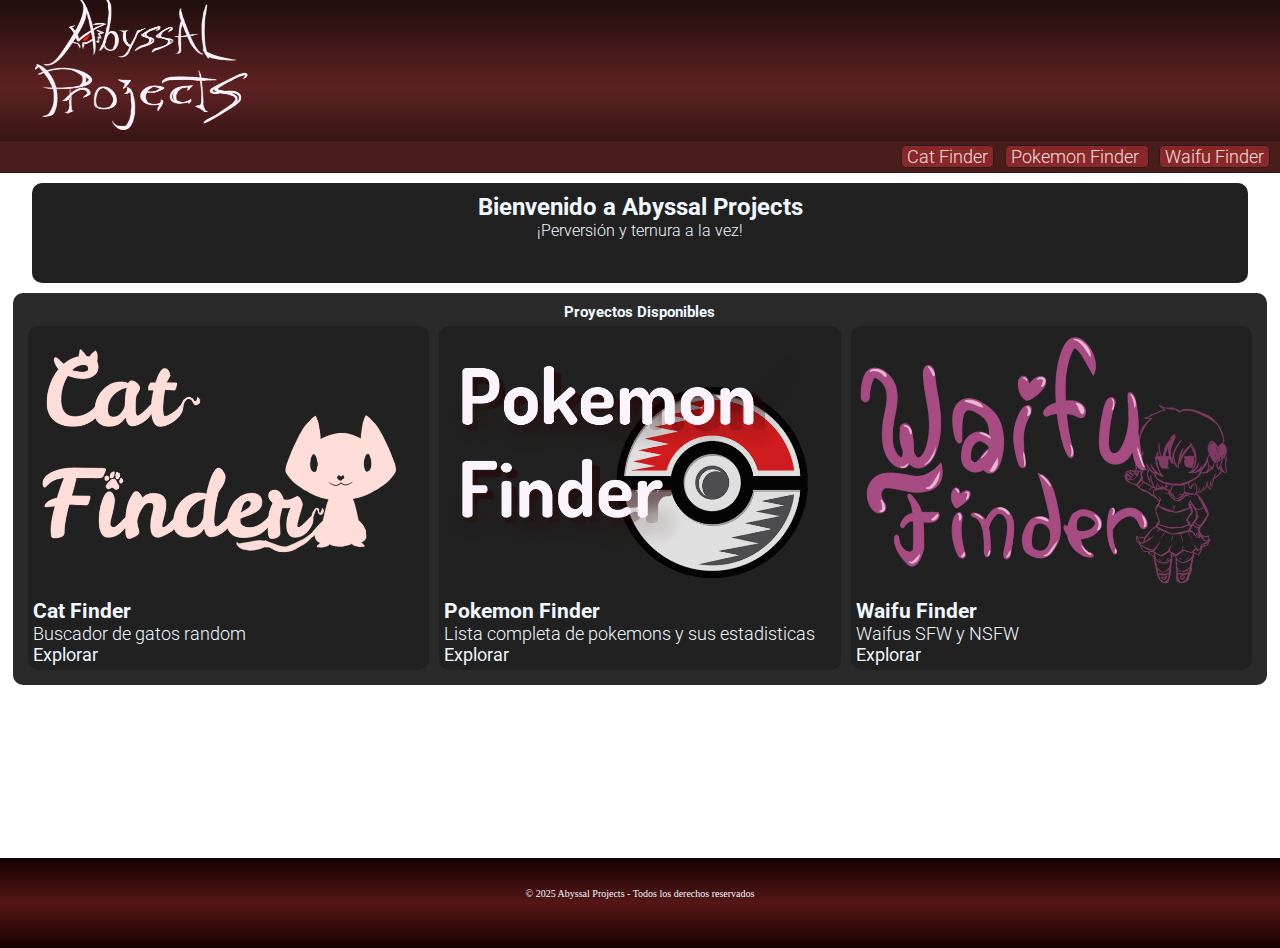
<file: index.html>
<!DOCTYPE html>
<html lang="es">
  <head>
    <meta charset="UTF-8" />
    <meta name="viewport" content="width=device-width, initial-scale=1.0" />
    <title>Abyssal Projects</title>
    <link rel="stylesheet" href="style/indexStyle.css" />
  </head>
  <body>
    <header>
      <div class="titles"></div>
      <nav>
        <ul class="navbar">
          <li><a href="./catFinder.html">Cat Finder</a></li>
          <li>
            <a href="./pokemonFinder.html">Pokemon Finder</a>
          </li>
          <li><a href="./waifuFinder.html">Waifu Finder</a></li>
        </ul>
      </nav>
    </header>

    <main>
      <!-- Sección de bienvenida -->
      <section class="intro-section">
        <h2>Bienvenido a Abyssal Projects</h2>
        <p>¡Perversión y ternura a la vez!</p>
      </section>

      <!-- Sección de proyectos -->
      <section class="projects-section">
        <h2>Proyectos Disponibles</h2>
        <div class="projects-container">
          <!-- Proyecto 1 - Cat Finder -->
          <article class="project-card">
            <a href="./catFinder.html">
              <img
                src="catFinder/style/background/catFinder.png"
                alt="Cat Finder"
              />
              <h3>Cat Finder</h3>
              <p>Buscador de gatos random</p>
              <p class="explore-text"><b>Explorar</b></p>
            </a>
          </article>

          <!-- Proyecto 2 - Pokemon Finder -->
          <article class="project-card">
            <a href="./pokemonFinder.html"
              ><img
                src="pokemonFinder/style/background/pokemonFinder.png"
                alt="Pokemon Finder"
              />
              <h3>Pokemon Finder</h3>
              <p>Lista completa de pokemons y sus estadisticas</p>
              <p class="explore-text"><b>Explorar</b></p>
            </a>
          </article>

          <!-- Proyecto 3 - Waifu Finder -->
          <article class="project-card">
            <a href="./waifuFinder.html">
              <img
                src="waifuFinder/style/background/waifuFinder.png"
                alt="Waifu Finder"
              />
              <h3>Waifu Finder</h3>
              <p>Waifus SFW y NSFW</p>
              <p class="explore-text"><b>Explorar</b></p>
            </a>
          </article>
        </div>
      </section>
    </main>
    <script src="./scripts/createBasicHtml.js"></script>
  </body>
</html>
</file>
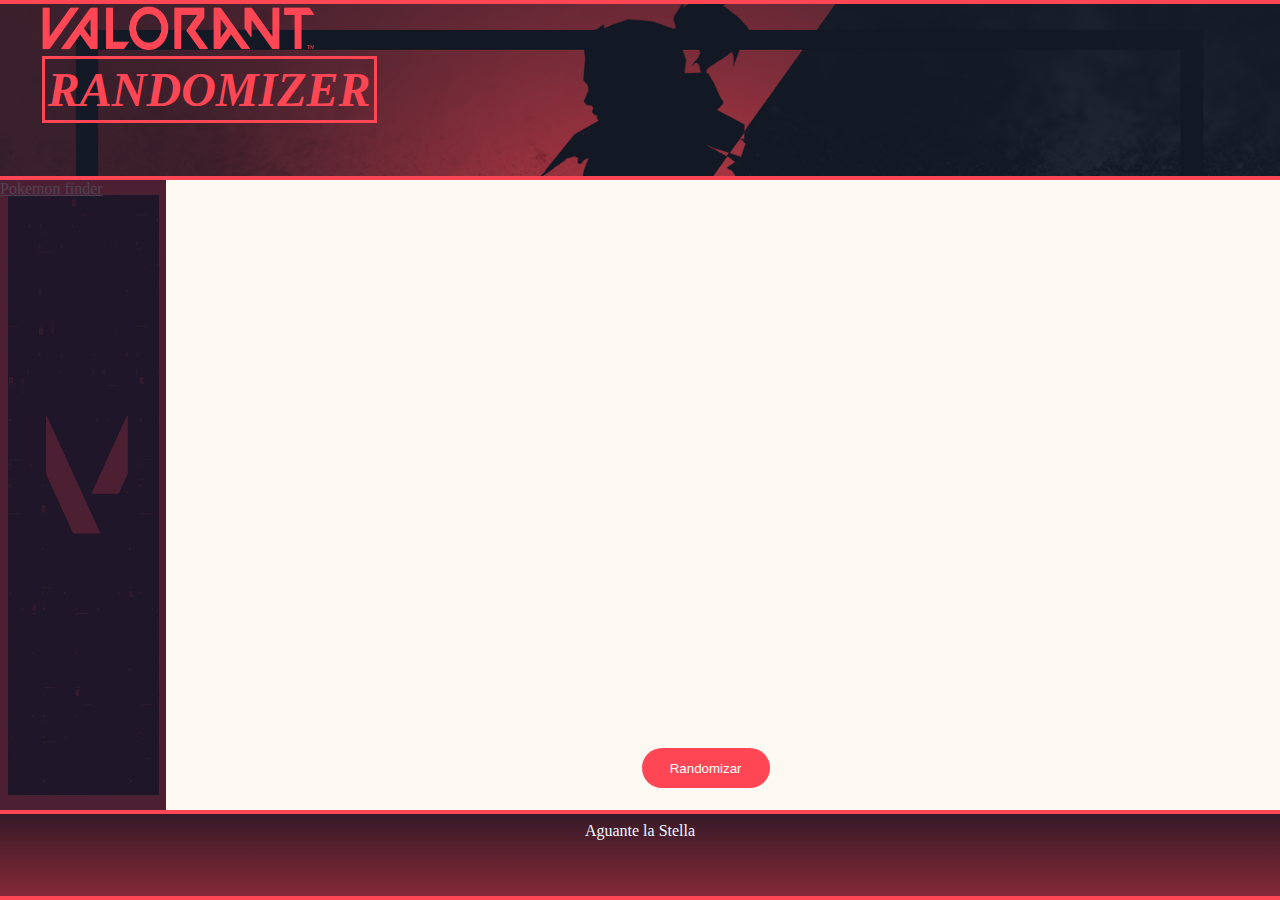
<file: valorantRandomizer/index.html>
<!DOCTYPE html>
<html lang="es">
  <head>
    <meta charset="UTF-8" />
    <meta name="viewport" content="width=device-width, initial-scale=1.0" />
    <title>Valorant Randomizer</title>
    <link rel="stylesheet" href="style/style.css" />
  </head>

  <body>
    <header>
      <div class="logo">
        <img src="style/images/logo.png" />
        <h1>RANDOMIZER</h1>
      </div>
    </header>

    <main>
      <aside>
        <nav>
          <a href="./pokemonFinder/pokemonFinder.html"><p>Pokemon finder</p></a>
        </nav>
      </aside>
      <section id="mainSection" class="main-section">
        <button id="randomizerButton" class="randomizer-button">
          Randomizar
        </button>
      </section>
    </main>

    <footer>
      <p>Aguante la Stella</p>
    </footer>
    <script type="module" src="script/main.js"></script>
  </body>
</html>
</file>
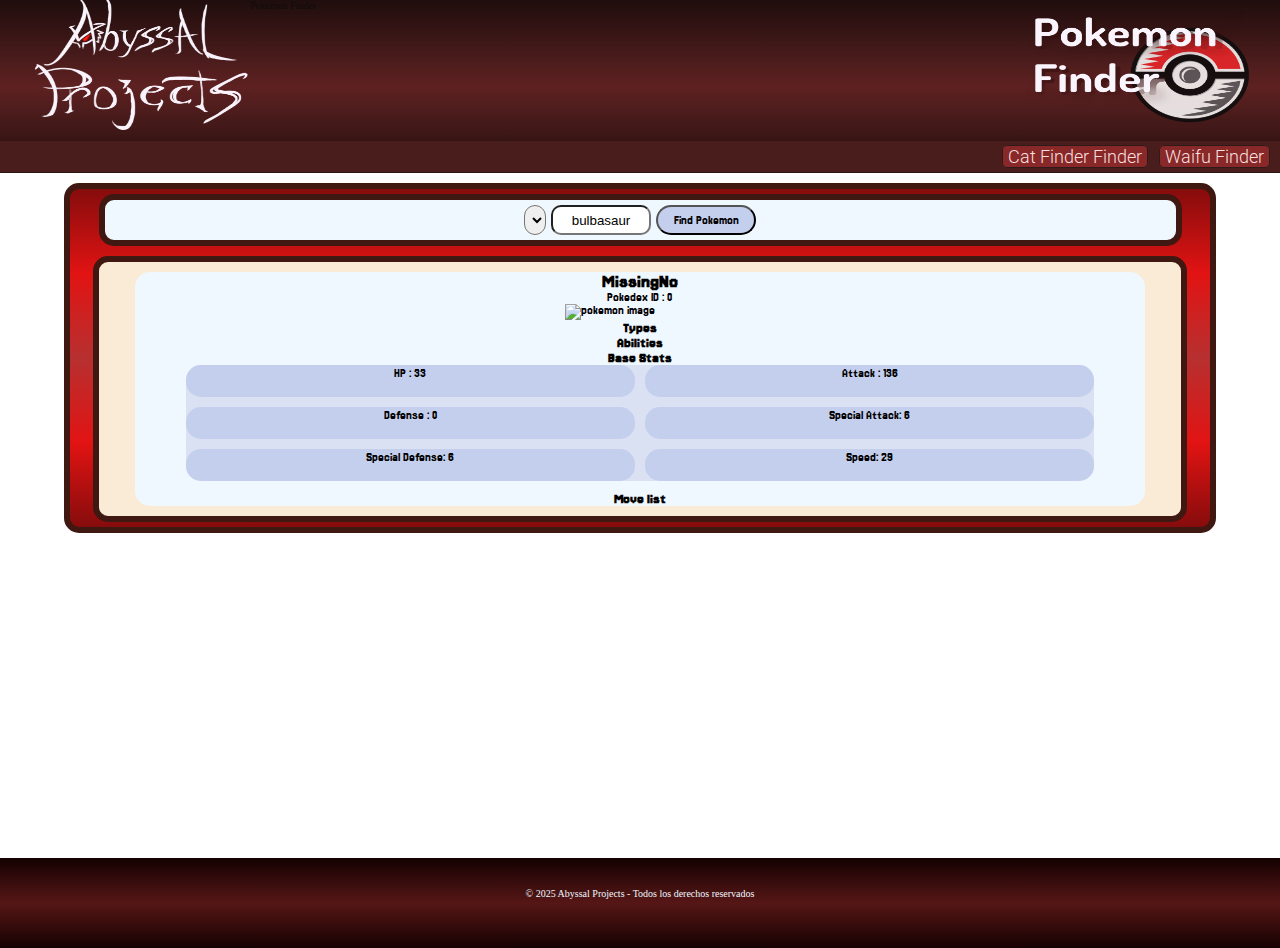
<file: pokemonFinder.html>
<!DOCTYPE html>
<html lang="en">
  <head>
    <meta charset="UTF-8" />
    <meta name="viewport" content="width=device-width, initial-scale=1.0" />
    <title>Pokemon Finder</title>
    <link
      href="https://fonts.googleapis.com/css2?family=Audiowide&family=Dancing+Script:wght@400..700&family=Jersey+15&family=Roboto:ital,wght@0,100;0,300;0,400;0,500;0,700;0,900;1,100;1,300;1,400;1,500;1,700;1,900&display=swap"
      rel="stylesheet"
    />
    <link rel="stylesheet" href="./pokemonFinder/style/mobile.css" />
  </head>
  <body>
    <header>
      <div class="titles">
        <img class="sub-title" src= "pokemonFinder/style/background/pokemonFinder.png">Pokemon Finder</img>
      </div>
      <nav>
        <ul>
          <a href="./catFinder.html"><li>Cat Finder Finder</li></a>
          <a href="./waifuFinder.html"><li>Waifu Finder</li></a>
        </ul>
      </nav>
    </header>
    <main>
      <section class="main-container">
        <section class="selector-bar">
          <select class="pokemon-list" id="pokemonList"></select>
          <label>
            <input class="input-pokemon" id="inputPokemon" value="bulbasaur" />
          </label>
          <button class="find-pokemon-btn" id="findPokemonBtn">
            Find Pokemon
          </button>
        </section>

        <section class="pokemon-container" id="pokemonContainer">
          <section class="pokemon-data" id="pokemonData">
            <div class="info-container">
              <h2 id="pokemonName">MissingNo</h2>
              <p id="pokedexNumber">Pokedex ID : 0</p>
            </div>

            <figure class="info-container">
              <img id="pokemonSprite" alt="pokemon image" />
            </figure>

            <div class="info-container">
              <h3>Types</h3>
              <p id="pokemonType"></p>
            </div>

            <div class="info-container">
              <h3>Abilities</h3>
              <p id="ability"></p>
            </div>

            <div class="info-container">
              <h3>Base Stats</h3>
              <ul>
                <li id="hpStat">HP : 33</li>
                <li id="atkStat">Attack : 136</li>
                <li id="defStat">Defense : 0</li>
                <li id="spAtkStat">Special Attack: 6</li>
                <li id="spDefStat">Special Defense: 6</li>
                <li id="speedStat">Speed: 29</li>
              </ul>
            </div>

            <div class="info-container" id="moves">
              <h3>Move list</h3>
            </div>
          </section>
        </section>
      </section>
    </main>
    <script src="./scripts/createBasicHtml.js"></script>
    <script src="./pokemonFinder/scripts/main.js"></script>
  </body>
</html>
</file>
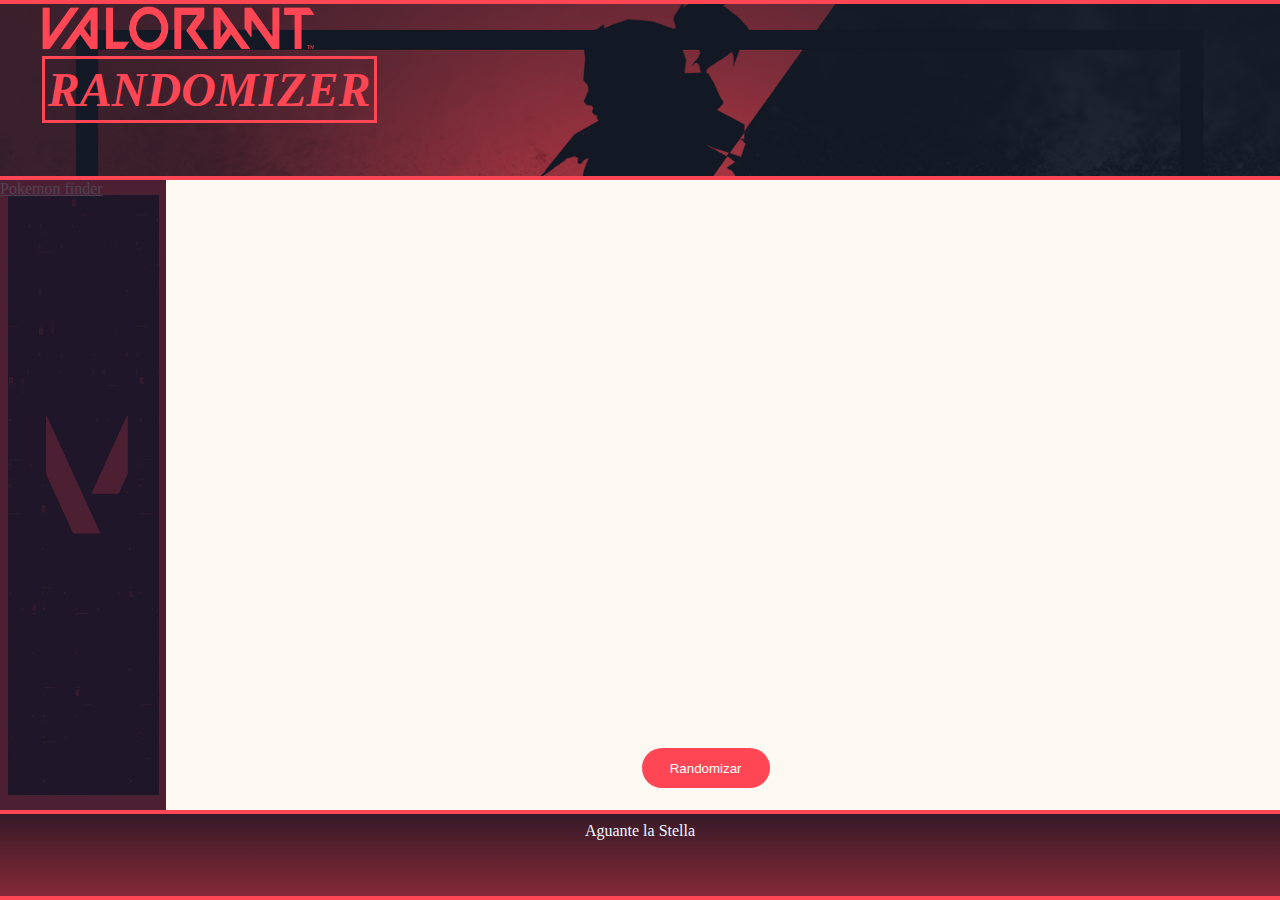
<file: valorantRandomizer.html>
<!DOCTYPE html>
<html lang="es">
  <head>
    <meta charset="UTF-8" />
    <meta name="viewport" content="width=device-width, initial-scale=1.0" />
    <title>Valorant Randomizer</title>
    <link rel="stylesheet" href="valorantRandomizer/style/style.css" />
  </head>

  <body>
    <header>
      <div class="logo">
        <img src="style/images/logo.png" />
        <h1>RANDOMIZER</h1>
      </div>
    </header>

    <main>
      <aside>
        <nav>
          <a href="./pokemonFinder/pokemonFinder.html"><p>Pokemon finder</p></a>
        </nav>
      </aside>
      <section id="mainSection" class="main-section">
        <button id="randomizerButton" class="randomizer-button">
          Randomizar
        </button>
      </section>
    </main>

    <footer>
      <p>Aguante la Stella</p>
    </footer>
    <script type="module" src="valorantRandomizer/script/main.js"></script>
  </body>
</html>
</file>
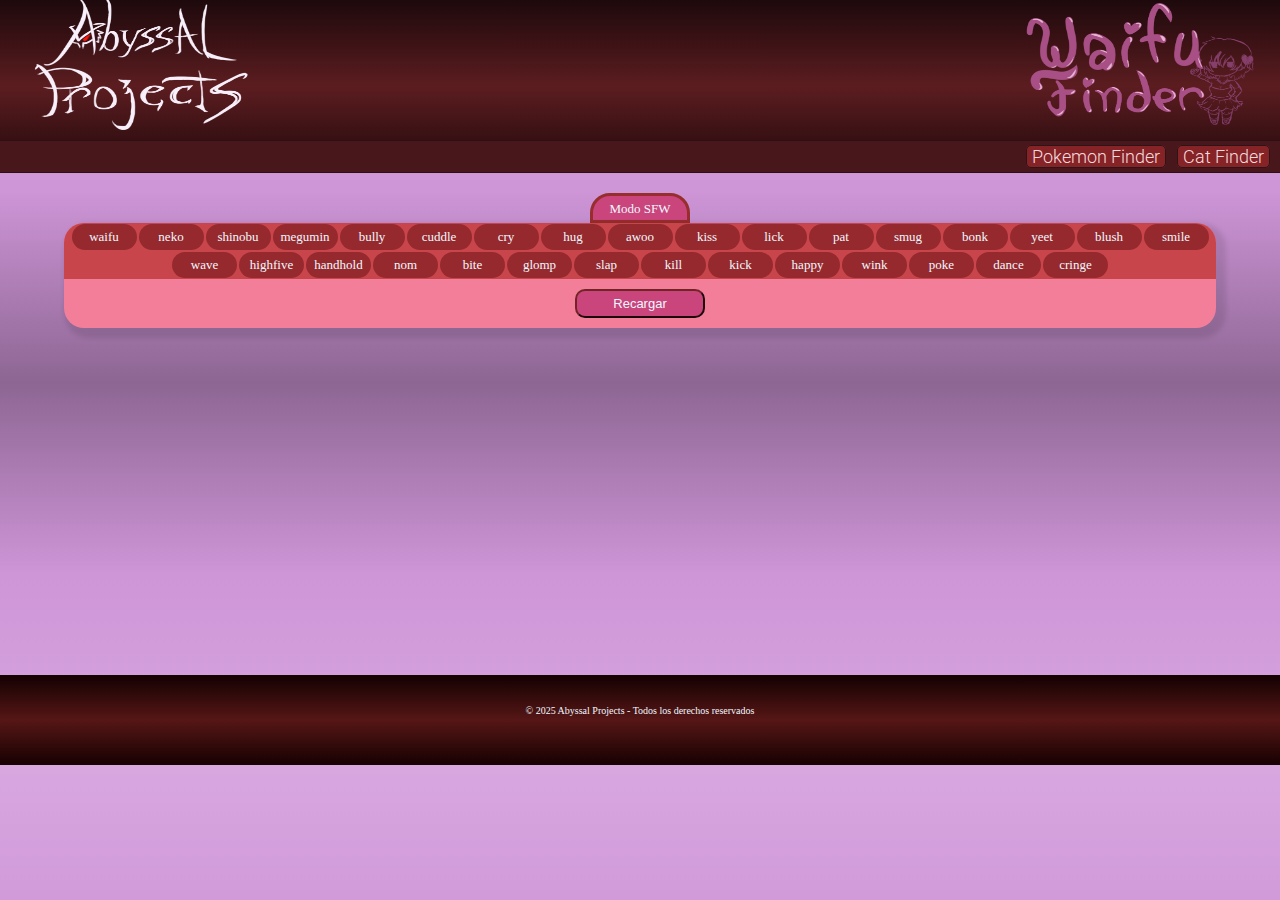
<file: waifuFinder.html>
<!DOCTYPE html>
<html lang="es">
  <head>
    <meta charset="UTF-8" />
    <meta name="viewport" content="width=device-width, initial-scale=1.0" />
    <title>Waifu Finder</title>
    <link rel="stylesheet" href="./waifuFinder/style/mobile.css" />
  </head>
  <body>
    <main>
      <header>
        <div class="titles">
          <img class="sub-title" src="./waifuFinder/style/background/waifuFinder.png"></img>
        </div>
        <nav>
          <ul>
            <a href="./pokemonFinder.html"><li>Pokemon Finder</li></a>
            <a href="./catFinder.html"><li>Cat Finder</li></a>
          </ul>
        </nav>
      </header>
      <section class="container">
        <label class="waifu-mode" id="waifuMode">Modo SFW</label>
        <div class="sub-container" id="subContainer">
          <div class="waifu-categories" id="waifuCategories"></div>
          <div class="img-container" id="imgContainer"></div>
          <button class="reload-btn" id="reloadBtn">Recargar</button>
        </div>
      </section>
    </main>
    <script src="./scripts/createBasicHtml.js"></script>
    <script src="./waifuFinder/scripts/main.js"></script>
  </body>
</html>
</file>
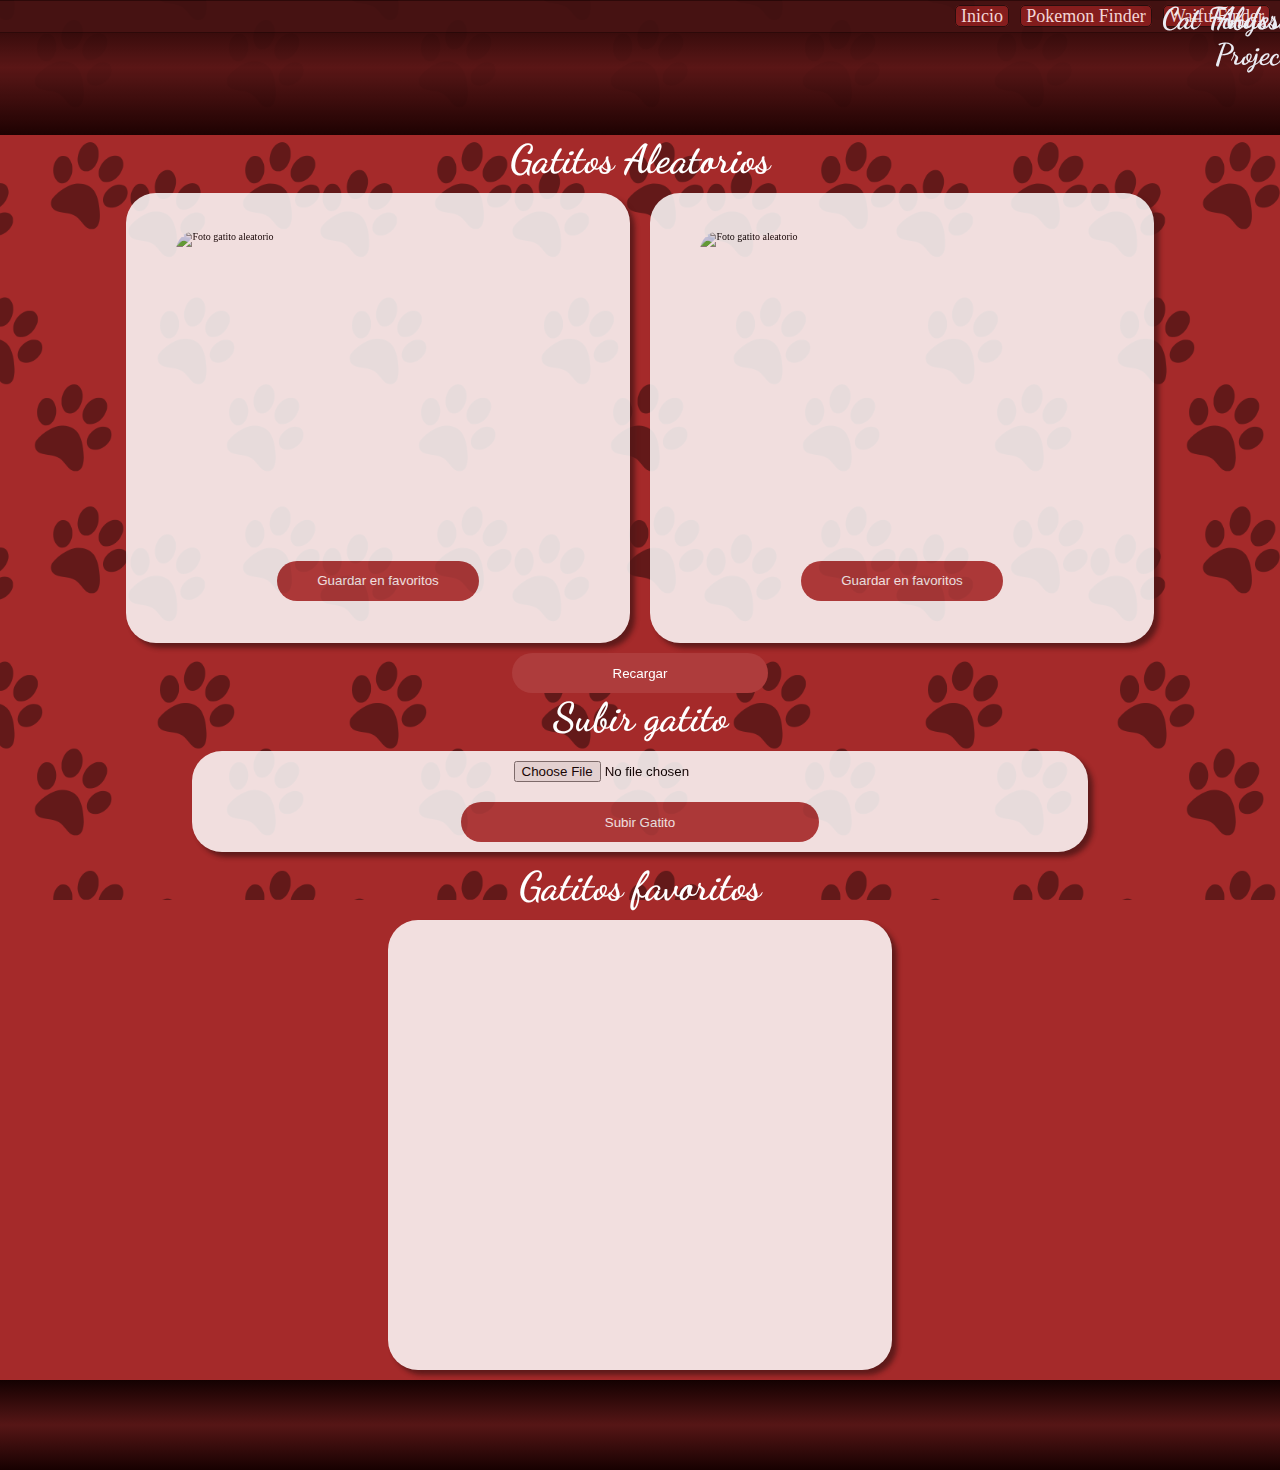
<file: catFinder/catFinder.html>
<!DOCTYPE html>
<html lang="en">
  <head>
    <meta charset="UTF-8" />
    <meta name="viewport" content="width=device-width, initial-scale=1.0" />
    <title>Gatitos aleatorios</title>
    <link rel="preconnect" href="https://fonts.googleapis.com">
    <link rel="preconnect" href="https://fonts.gstatic.com" crossorigin>
    <link href="https://fonts.googleapis.com/css2?family=Audiowide&family=Dancing+Script:wght@400..700&display=swap" rel="stylesheet">
    <link href="https://fonts.googleapis.com/css2?family=Dancing+Script:wght@400..700&display=swap" rel="stylesheet">
    
    <link rel="stylesheet" href="../style/style.css">
    <link rel="stylesheet" href="./style/mobile.css" media="screen and (min-width:150px)">
    <link rel="stylesheet" href="./style/tablet.css" media="screen and (min-width:600px)">
    <link rel="stylesheet" href="./style/desktop.css" media="screen and (min-width:800px)">
  
  </head>
  <body>
    <main>
      <header>
        <div class="titles">
          <h1 class="web-title">Abyssal Projects</h1>
          <h1 class="sub-title">Cat Finder</h1>
        </div>
        <nav>
          <ul>
            <a href="../index.html"><li>Inicio</li></a>
            <a href="../pokemonFinder/pokemonFinder.html"><li>Pokemon Finder</li></a>
            <a href="../waifuFinder/waifuFinder.html"><li>Waifu Finder</li></a>
          </ul>
        </nav>
      </header>
      <div class="footprints-background">
      </div>
      <h1>Gatitos Aleatorios</h1>
      <section class="random-michis" id="randomMichis">
        <article>
          <img id="img1" alt="Foto gatito aleatorio"></img>
          <button class="option-btn">Guardar en favoritos</button>
        </article>
        <article>
          <img id="img2" alt="Foto gatito aleatorio"></img>
          <button class="option-btn">Guardar en favoritos</button>
        </article>
      </section>
      <button class="load-random-mishis-btn" id="loadRandomMichisBtn">Recargar</button>

      <h1>Subir gatito</h1>
      <section class="upload-michis" id="uploadMichis">
        <form id="uploadForm">
          <input id="file" type="file" name="file">
          <button class="option-btn" id="uploadMichisBtn">Subir Gatito</button>
        </form>
      </section>

      <h1>Gatitos favoritos</h1>
      <section class="favourite-michis" id="favouritesMichis">
        <article>
          <!--<div class="default-favourite" id="defaultFavourite">
            <img src="./background/default-article-background.png">
          </div>
          <button class="save-favorite-btn">Quitar de favoritos</button>-->
        </article>
      </section>
    </main>
    <footer>
      
    </footer>
    <script src="./scripts/main.js"></script>
  </body>
</html>
</file>
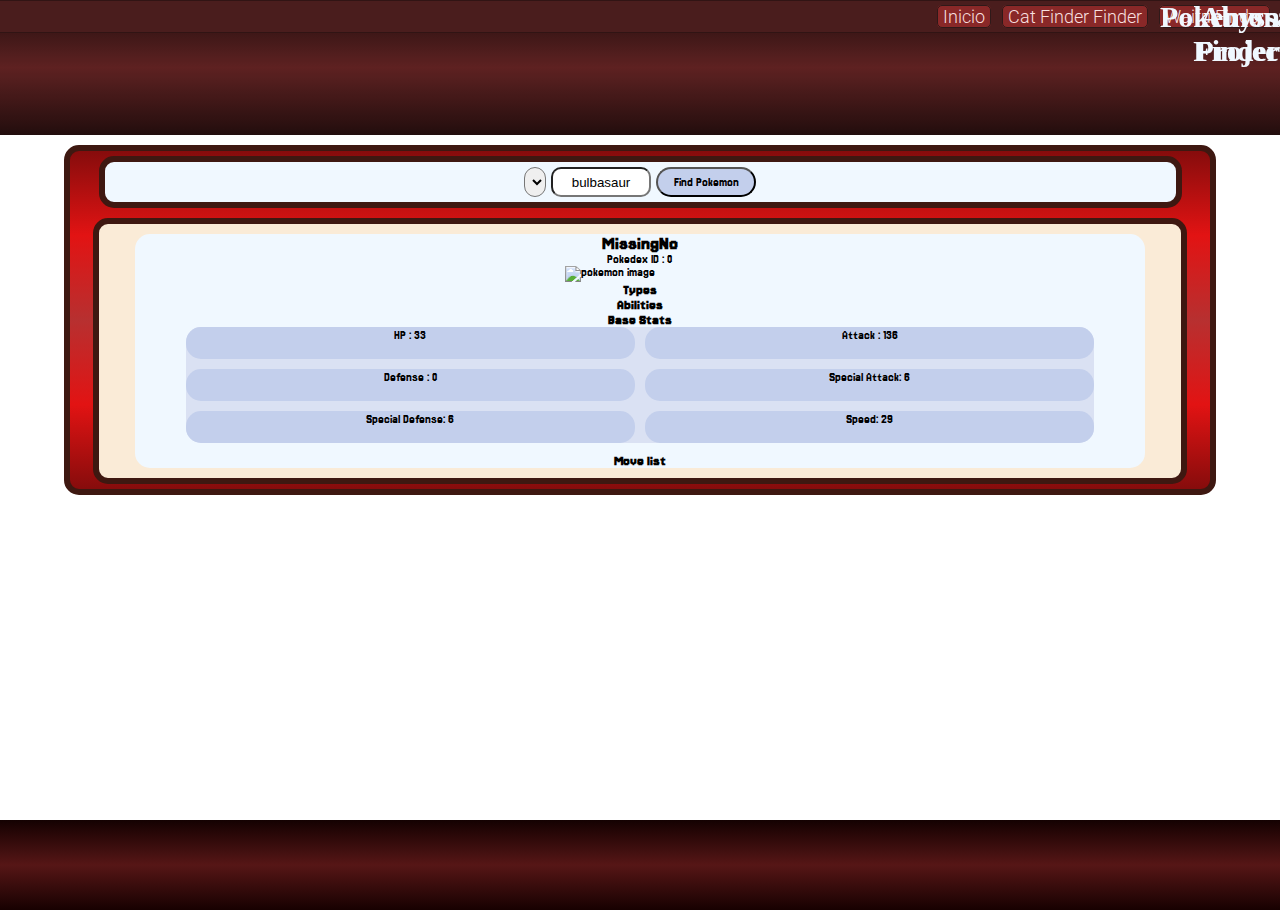
<file: pokemonFinder/pokemonFinder.html>
<!DOCTYPE html>
<html lang="en">
  <head>
    <meta charset="UTF-8" />
    <meta name="viewport" content="width=device-width, initial-scale=1.0" />
    <title>Pokemon Finder</title>
    <link rel="preconnect" href="https://fonts.googleapis.com" />
    <link rel="preconnect" href="https://fonts.gstatic.com" crossorigin />
    <link
      href="https://fonts.googleapis.com/css2?family=Audiowide&family=Dancing+Script:wght@400..700&display=swap"
      rel="stylesheet"
    />
    <link
      href="https://fonts.googleapis.com/css2?family=Audiowide&family=Dancing+Script:wght@400..700&family=Jersey+15&family=Roboto:ital,wght@0,100;0,300;0,400;0,500;0,700;0,900;1,100;1,300;1,400;1,500;1,700;1,900&display=swap"
      rel="stylesheet"
    />

    <link rel="stylesheet" href="../style/style.css" />
    <link rel="stylesheet" href="./style/mobile.css" />
  </head>
  <body>
    <header>
      <div class="titles">
        <h1 class="web-title">Abyssal Projects</h1>
        <h1 class="sub-title">Pokemon Finder</h1>
      </div>
      <nav>
        <ul>
          <a href="../index.html"><li>Inicio</li></a>
          <a href="../catFinder/catFinder.html"><li>Cat Finder Finder</li></a>
          <a href="../waifuFinder/waifuFinder.html"><li>Waifu Finder</li></a>
        </ul>
      </nav>
    </header>
    <main>
      <section class="main-container">
        <section class="selector-bar">
          <select class="pokemon-list" id="pokemonList"></select>
          <label>
            <input class="input-pokemon" id="inputPokemon" value="bulbasaur" />
          </label>
          <button class="find-pokemon-btn" id="findPokemonBtn">
            Find Pokemon
          </button>
        </section>

        <section class="pokemon-container" id="pokemonContainer">
          <section class="pokemon-data" id="pokemonData">
            <div class="info-container">
              <h2 id="pokemonName">MissingNo</h2>
              <p id="pokedexNumber">Pokedex ID : 0</p>
            </div>

            <figure class="info-container">
              <img id="pokemonSprite" alt="pokemon image" />
            </figure>

            <div class="info-container">
              <h3>Types</h3>
              <p id="pokemonType"></p>
            </div>

            <div class="info-container">
              <h3>Abilities</h3>
              <p id="ability"></p>
            </div>

            <div class="info-container">
              <h3>Base Stats</h3>
              <ul>
                <li id="hpStat">HP : 33</li>
                <li id="atkStat">Attack : 136</li>
                <li id="defStat">Defense : 0</li>
                <li id="spAtkStat">Special Attack: 6</li>
                <li id="spDefStat">Special Defense: 6</li>
                <li id="speedStat">Speed: 29</li>
              </ul>
            </div>

            <div class="info-container" id="moves">
              <h3>Move list</h3>
            </div>
          </section>
        </section>
      </section>
    </main>
    <script src="./scripts/main.js"></script>
    <footer></footer>
  </body>
</html>
</file>
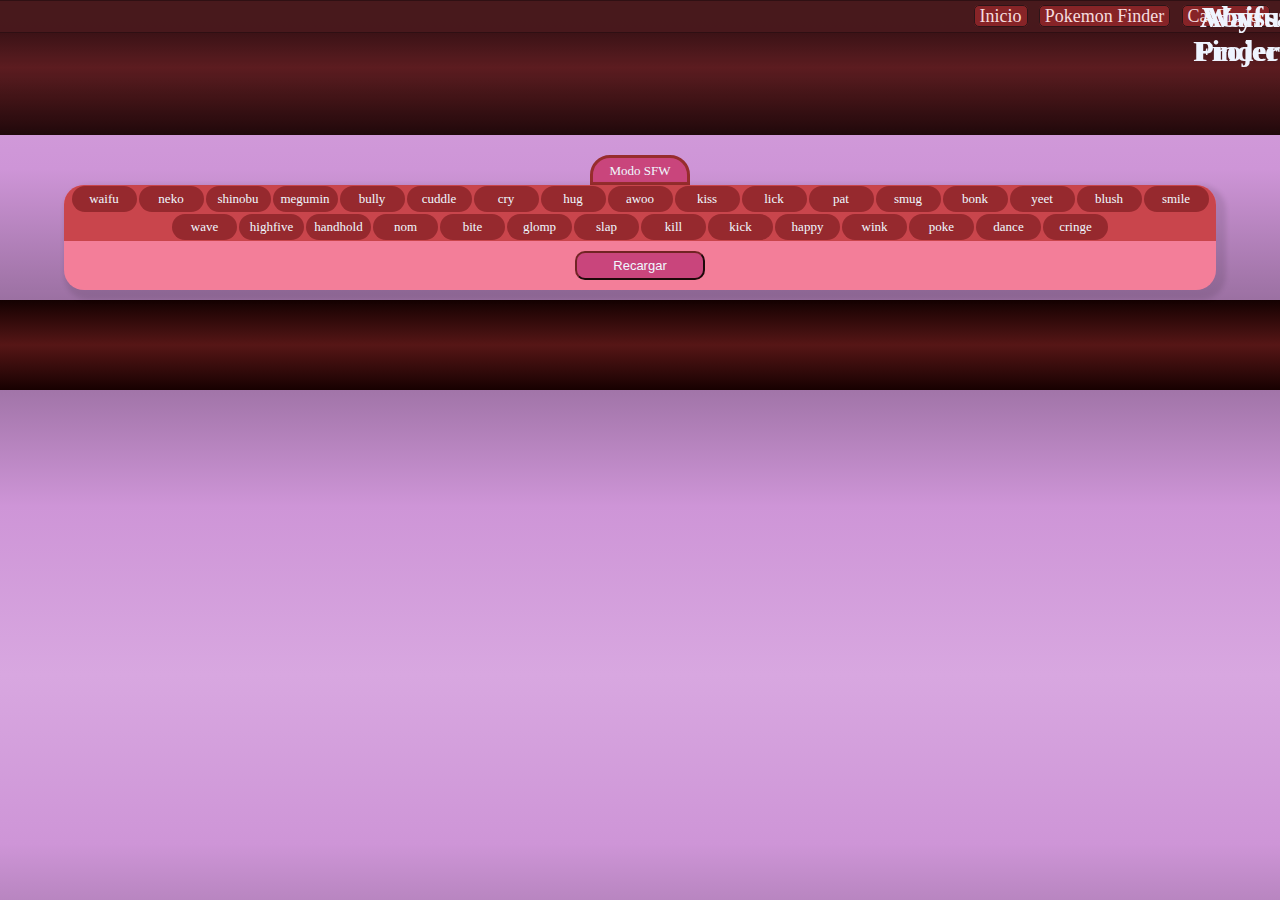
<file: waifuFinder/waifuFinder.html>
<!DOCTYPE html>
<html lang="en">
  <head>
    <meta charset="UTF-8" />
    <meta name="viewport" content="width=device-width, initial-scale=1.0" />
    <title>Get Waifu</title>
    <link rel="preconnect" href="https://fonts.googleapis.com" />
    <link rel="preconnect" href="https://fonts.gstatic.com" crossorigin />
    <link
      href="https://fonts.googleapis.com/css2?family=Audiowide&family=Dancing+Script:wght@400..700&display=swap"
      rel="stylesheet"
    />
    <link rel="stylesheet" href="../style/style.css" />
    <link rel="stylesheet" href="./style/mobile.css" />
  </head>
  <body>
    <main>
      <header>
        <div class="titles">
          <h1 class="web-title">Abyssal Projects</h1>
          <h1 class="sub-title">Waifu Finder</h1>
        </div>
        <nav>
          <ul>
            <a href="../index.html"><li>Inicio</li></a>
            <a href="../pokemonFinder/pokemonFinder.html"
              ><li>Pokemon Finder</li></a
            >
            <a href="../catFinder/catFinder.html"><li>Cat Finder</li></a>
          </ul>
        </nav>
      </header>
      <section class="container">
        <label class="waifu-mode" id="waifuMode">Modo SFW</label>
        <div class="sub-container" id="subContainer">
          <div class="waifu-categories" id="waifuCategories"></div>
          <div class="img-container" id="imgContainer"></div>
          <button class="reload-btn" id="reloadBtn">Recargar</button>
        </div>
      </section>
      <footer></footer>
    </main>
    <script src="./scripts/main.js"></script>
  </body>
</html>
</file>
<file: style/indexStyle.css>
:root {
  --main-bg-color: #212121;
  --main-opacity: 0.96;
  --main-font-color: aliceblue;
  --main-bg-border-radius: 1rem;
}

a {
  all: unset;
}

main {
  font-family: "Roboto", serif;
  font-optical-sizing: auto;
  font-weight: 300;
  font-style: normal;
  font-variation-settings: "wdth" 100;
}

.intro-section {
  color: var(--main-font-color);
  background-color: var(--main-bg-color);
  opacity: var(var(--main-opacity));
  margin: 1rem auto;
  padding: 1rem;
  width: 95%;
  height: 10rem;
  text-align: center;
  border-radius: var(--main-bg-border-radius);
  font-size: medium;
}

.projects-section {
  display: flex;
  flex-direction: column;
  justify-content: center;
  align-items: center;
  margin: 1rem auto;
  padding: 1rem;
  width: 98%;
  color: var(--main-font-color);
  background-color: rgba(33, 33, 33, var(--main-opacity));
  border-radius: var(--main-bg-border-radius);
}

.projects-container {
  display: flex;
  justify-content: center;
  align-items: center;
  flex-direction: column;
}

.project-card {
  transition: 0.5s;
  margin: 0.5rem;
  padding: 0.5rem;
  width: 100%;
  background-color: var(--main-bg-color);
  border-radius: var(--main-bg-border-radius);
}

.project-card img {
  width: 95%;
}

.project-card a {
  cursor: pointer;
}

@media (min-width: 600px) {
  .projects-container {
    flex-direction: row;
    justify-content: space-between;
  }

  .project-card:hover {
    transition: 1.5s;
    transform: translateY(-5px);
  }
}
</file>
<file: valorantRandomizer/style/style.css>
* {
  margin: 0;
  padding: 0;
  box-sizing: border-box;
}

header {
  height: 20vh;
  background-image: url("images/header-background.png");
  background-size: 100% 100%;
  color: #ff4655;
  border-style: solid;
  border-width: 0.3rem 0rem;
}

header h1 {
  position: absolute;
  padding: 0.2rem;
  border-style: solid;
}

.logo img {
  padding-left: 2rem;
  height: 3rem;
  width: 20rem;
}

.logo h1 {
  margin-left: 2.6rem;
  font-style: italic;
  font-size: 3rem;
  color: #ff4655;
}

body {
  height: 70vh;
}

main {
  height: 100%;
  width: 100vw;
  display: flex;
  background-color: #201226;
}

.main-section {
  padding-left: 50px;
  padding-top: 10px;
  width: 100%;
  min-width: 80%;
  font-size: large;
  color: crimson;
  background-color: #fbf9f1;
  text-shadow: 1px 1px black;
}

.player-container {
  width: 100%;
  height: 90%;
  display: flex;
}

.player-info {
  background-color: white;
  border-radius: 1rem;
  display: inline-block;
  width: 15%;
  height: 95%;
  flex-wrap: wrap;
  margin: 0.3rem 1.3rem;
}

.player-info h2 {
  padding: 0.3rem;
  font-family: sans-serif;
  text-align: center;
}

.player-info img {
  max-height: 70%;
  width: 100%;
}

.randomizer-button {
  border-style: none;
  background-color: #ff4655;
  color: white;
  border-radius: 2rem;
  height: 2.5rem;
  width: 8rem;
  margin-left: 40%;
}

aside {
  background-image: url("images/minimalist-valorant-logo.jpg");
  background-repeat: no-repeat;
  background-size: 100% 100%;
  opacity: 0.2;
  width: 15%;
}

aside a {
  color: white;
}

footer {
  color: #ff4655;
  border-style: solid;
  border-width: 0.3rem 0rem;
  background: linear-gradient(#361a28, #852937);
  height: 10vh;
}

footer p {
  padding-top: 0.5rem;
  color: aliceblue;
  text-align: center;
}
</file>
<file: pokemonFinder/style/mobile.css>
:root {
  --pokedex-border-radius: 1.5rem;
  --pokedex-border-color: rgb(62, 24, 17);
  --pokedex-border-width: 0.6rem;
  --pokedex-info-bg-color: antiquewhite;
}

.main-container {
  display: flex;
  flex-direction: column;
  justify-content: center;
  align-items: center;
  margin: 1rem auto;
  width: 90%;
  background: linear-gradient(#860c0c, #e21313, #b73030, #e21313, #860c0c);
  border-style: solid;
  border-color: var(--pokedex-border-color);
  border-width: var(--pokedex-border-width);
  border-radius: var(--pokedex-border-radius);
  font-family: "Jersey 15", serif;
  font-weight: 400;
  font-style: normal;
}

.selector-bar {
  width: 95%;
  margin: 0.5rem;
  border-style: solid;
  display: flex;
  border-color: var(--pokedex-border-color);
  border-width: var(--pokedex-border-width);
  border-radius: var(--pokedex-border-radius);
  justify-content: center;
  align-items: center;
  background-color: aliceblue;
}

.pokemon-list {
  text-align: center;
  height: 3rem;
  border-radius: var(--pokedex-border-radius);
}

.input-pokemon {
  min-width: 100%;
  min-height: 100%;
  border-radius: 1rem;
  text-align: center;
}

.selector-bar label {
  width: 10rem;
}

.find-pokemon-btn {
  transition: 0.2s;
  width: 10rem;
  height: 3rem;
  margin-left: 1rem;
  border-radius: var(--pokedex-border-radius);
  background-color: rgb(195, 207, 236);
  font-family: "Jersey 15", serif;
  font-weight: 400;
  font-style: normal;
  cursor: pointer;
}

.find-pokemon-btn:hover {
  transition: 0.2s;
  font-size: medium;
  background-color: rgb(135, 150, 182);
}

.find-pokemon-btn:active {
  transition: 0.2s;
  font-size: x-small;
  background-color: rgb(98, 109, 133);
}

.pokemon-container {
  display: flex;
  justify-content: center;
  border-style: solid;
  border-color: var(--pokedex-border-color);
  border-width: var(--pokedex-border-width);
  border-radius: var(--pokedex-border-radius);
  padding: 1rem;
  margin: 0.5rem auto;
  width: 96%;
  min-height: 5rem;
  background-color: var(--pokedex-info-bg-color);
}

.input-pokemon {
  width: 60%;
  margin: 0.5rem;
  height: 3rem;
}

.pokemon-data {
  background-color: aliceblue;
  border-radius: var(--pokedex-border-radius);
  width: 95%;
}

.info-container {
  font-size: small;
  display: flex;
  flex-direction: column;
  align-items: center;
}

.info-container img {
  width: 15rem;
}

.info-container ul {
  list-style: none;
  display: grid;
  grid-template-columns: repeat(2, 1fr);
  gap: 1rem;
  background-color: rgb(218, 225, 243);
  width: 90%;
  max-height: 20rem;
  margin-bottom: 1rem;
  border-width: var(--pokedex-border-width);
  border-radius: var(--pokedex-border-radius);
}

.moves {
  overflow: auto;
}

.info-container ul li {
  height: 3.2rem;
  font-size: small;
  text-align: center;
  padding: 0.2rem;
  background-color: rgb(195, 207, 236);
  border-width: var(--pokedex-border-width);
  border-radius: var(--pokedex-border-radius);
}
</file>
<file: waifuFinder/style/mobile.css>
body {
  background: linear-gradient(#d8a7e0, #ce95d7, #8d6693, #ce95d7, #d8a7e0);
}

.container {
  display: flex;
  flex-direction: column;
  align-items: center;
  justify-content: center;
  margin-bottom: 1rem;
}

.waifu-mode {
  border-style: solid;
  border-color: rgb(151, 45, 45);
  background-color: rgb(201, 69, 124);
  margin-top: 2rem;
  height: 3rem;
  width: 10rem;
  border-top-right-radius: 2rem;
  border-top-left-radius: 2rem;
  text-align: center;
  padding: 0.5rem;
  cursor: pointer;
  font-size: small;
  color: aliceblue;
}

.waifu-categories {
  display: flex;
  align-items: center;
  flex-wrap: wrap;
  justify-content: center;
  border-top-right-radius: 2rem;
  border-top-left-radius: 2rem;
  background-color: rgb(201, 69, 76);
  width: 100%;
  min-height: 3rem;
}

.waifu-category {
  margin: 0.1rem;
  border-radius: 3rem;
  border-color: rgb(113, 36, 36);
  background-color: rgb(150, 41, 46);
  height: 60%;
  width: 6.5rem;
  text-align: center;
  padding: 0.5rem;
  cursor: pointer;
  font-size: small;
  color: aliceblue;
}

.sub-container {
  width: 90vw;
  margin: 0 auto;
  background-color: rgb(243, 126, 153);
  border-radius: 2rem;
  display: flex;
  flex-direction: column;
  align-items: center;
  box-shadow: 5px 5px 5px 5px rgba(0, 0, 0, 0.1);
}

.img-container {
  display: flex;
  flex-direction: column;
  align-items: center;
  justify-content: center;
}

.img-container img {
  border-radius: 2rem;
  margin: 2rem;
  height: 90%;
  width: 90%;
  box-shadow: 5px 5px 5px 5px rgba(0, 0, 0, 0.1);
}

.reload-btn {
  margin: 1rem;
  border-radius: 1rem;
  border-color: rgb(113, 36, 36);
  background-color: rgb(201, 69, 124);
  height: 0%;
  width: 13rem;
  text-align: center;
  padding: 0.5rem;
  cursor: pointer;
  font-size: small;
  color: aliceblue;
}
</file>
<file: style/style.css>
:root {
  --gui-gradient: linear-gradient(#140101, #561616, #170101);
}

* {
  margin: 0;
  padding: 0;
  box-sizing: border-box;
}

a {
  all: unset;
}

html {
  font-size: 62.5%;
}

header {
  min-height: 15vh;
  opacity: 0.95;
  background: var(--gui-gradient);
}

footer {
  min-height: 10vh;
  background: var(--gui-gradient);
}

footer p {
  color: aliceblue;
  text-align: center;
  padding: 3rem;
}

main {
  min-height: 75vh;
}

@media (min-width: 150px) {
  .titles {
    display: flex;
    flex-direction: row;
  }

  .web-title {
    width: 15rem;
    height: 10rem;
    margin-left: 0.5rem;
    margin-bottom: 0.5rem;
  }

  .sub-title {
    position: absolute;
    width: 15rem;
    height: 10rem;
    left: 100%;
    transform: translate(-100%, 0);
    margin-right: 0rem;
  }

  .titles h1 {
    text-align: right;
    font-size: 3rem;
    position: absolute;
    width: 15rem;
    height: 10rem;
    left: 100%;
    transform: translate(-100%, 0);
    margin-right: 0rem;
    color: aliceblue;
  }

  header nav {
    font-family: "Roboto", serif;
    font-optical-sizing: auto;
    font-weight: 300;
    font-style: normal;
    font-variation-settings: "wdth" 100;
    font-size: 0.5rem;
    width: 100%;
    padding: 0.5rem;
    display: flex;
    justify-content: flex-end;
    background-color: #411111;
    border-style: solid;
    border-color: #260808;
    border-width: 0.1rem;
    border-left-width: 0;
    border-right-width: 0;
  }

  header li {
    transition: 0.2s;
    cursor: pointer;
    text-decoration: none;
    margin: 0.5rem;
    padding-left: 0.5rem;
    padding-right: 0.5rem;
    display: inline;
    color: rgb(248, 223, 223);
    font-size: 1.5rem;
    background-color: #831d1d;
    border-style: solid;
    border-width: 0.1rem;
    border-radius: 0.5rem;
    border-color: rgb(36, 13, 13);
  }
}

header li:hover {
  transition: 0.2s;
  background-color: #b12626;
}

@media (min-width: 600px) {
  .titles {
    display: flex;
    flex-direction: row;
  }

  .web-title {
    cursor: pointer;
    width: 23rem;
    height: 13rem;
    margin-left: 2rem;
    margin-bottom: 0.5rem;
  }

  .sub-title {
    width: 23rem;
    height: 13rem;
    left: 98%;
  }

  .titles h1 {
    font-size: 3rem;
    text-align: right;
  }

  header li,
  a {
    font-size: large;
  }
}

@media (min-width: 800px) {
  .sub-title {
    font-size: 4rem;
  }
}
</file>
<file: catFinder/style/mobile.css>
:root {
  --btn-color: rgb(174, 60, 60);
  --btn-border-radius: 4rem;
  --btn-height: 4rem;
}

@media (min-width: 150px) {
  main {
    display: flex;
    flex-direction: column;
  }

  body {
    background-color: brown;
  }

  .footprints-background {
    width: 100%;
    height: 100%;
    position: fixed;
    background-image: url("../style/background/main-background.png");
    background-size: 15%;
    background-position: right 2rem;
    opacity: 0.4;
    z-index: -1;
  }

  main h1 {
    text-align: center;
    color: white;
    font-size: 4rem;
    font-family: "Dancing Script", cursive;
  }

  .random-michis,
  .favourite-michis,
  .upload-michi {
    height: 50%;
    margin: 0 1rem;
    display: flex;
    flex-direction: column;
    flex-wrap: wrap;
    justify-content: center;
  }

  input {
    margin: 1rem;
  }

  article,
  form {
    position: static;
    background-color: white;
    border-radius: 3rem;
    margin: 1rem auto;
    display: flex;
    flex-direction: column;
    align-items: center;
    height: 30%;
    width: 70%;
    justify-content: center;
    opacity: 0.85;
    box-shadow: 0.5rem 0.5rem 0.5rem rgb(83, 24, 24);
  }

  .option-btn {
    margin: 1rem;
    width: 60%;
    background-color: var(--btn-color);
    border-style: none;
    color: white;
    border-radius: var(--btn-border-radius);
    height: var(--btn-height);
  }

  .load-random-mishis-btn {
    width: 25%;
    background-color: var(--btn-color);
    border-style: none;
    color: white;
    border-radius: var(--btn-border-radius);
    height: var(--btn-height);
    align-self: center;
  }

  .option-btn:hover,
  .load-random-mishis-btn:hover {
    background-color: rgb(159, 50, 50);
    transition: background-color 0.5s;
    cursor: pointer;
  }

  main img {
    min-width: 85%;
    min-height: 70%;
    max-height: 60%;
    max-width: 95%;
    max-height: 80%;
    margin: 0.5rem;
    border-radius: 2rem;
  }

  .default-favourite {
    background-color: rgb(121, 49, 49);
    opacity: 0.4;
    border-radius: 2rem;
    height: 30rem;
    width: 45rem;
    margin: 1rem;
    transition: opacity 2s;
  }

  .default-favourite img {
    margin: 20%;
  }

  .default-favourite:hover {
    opacity: 1;
    transition: opacity 2s;
  }
}
</file>
<file: catFinder/style/tablet.css>
@media (min-width: 600px) {
  .random-michis,
  .favourite-michis {
    height: 50%;
    margin: 0 1rem;
    display: flex;
    flex-wrap: wrap;
    flex-direction: row;
    justify-content: center;
  }

  article {
    position: static;
    background-color: white;
    border-radius: 3rem;
    margin: 1rem;
    display: flex;
    flex-direction: column;
    align-items: center;
    height: 30rem;
    width: 40%;
    justify-content: center;
    opacity: 0.85;
  }

  .option-btn {
    margin: 1rem;
    width: 40%;
    background-color: var(--btn-color);
    border-style: none;
    color: white;
    border-radius: var(--btn-border-radius);
    height: var(--btn-height);
  }

  .load-random-mishis-btn {
    width: 20%;
    background-color: var(--btn-color);
    border-style: none;
    color: white;
    border-radius: var(--btn-border-radius);
    height: var(--btn-height);
    align-self: center;
  }

  .option-btn:hover,
  .load-random-mishis-btn:hover {
    background-color: rgb(159, 50, 50);
    transition: background-color 0.5s;
    cursor: pointer;
  }

  main img {
    min-width: 80%;
    max-height: 70%;
    max-width: 95%;
    max-height: 80%;
    margin: 0.5rem;
    border-radius: 2rem;
  }

  .default-favourite {
    background-color: rgb(121, 49, 49);
    opacity: 0.4;
    border-radius: 2rem;
    height: 30rem;
    width: 45rem;
    margin: 1rem;
    transition: opacity 2s;
  }

  .default-favourite img {
    margin: 20%;
  }

  .default-favourite:hover {
    opacity: 1;
    transition: opacity 2s;
  }
}
</file>
<file: catFinder/style/desktop.css>
@media (min-width: 800px) {
  .random-michis,
  .favourite-michis {
    height: 50%;
    margin: 0 1rem;
    display: flex;
    flex-wrap: wrap;
    justify-content: center;
  }

  article {
    position: static;
    background-color: white;
    border-radius: 3rem;
    margin: 1rem;
    display: flex;
    flex-direction: column;
    align-items: center;
    height: 45rem;
    width: 40%;
    justify-content: center;
    opacity: 0.85;
  }

  .option-btn {
    margin: 1rem;
    width: 40%;
    background-color: var(--btn-color);
    border-style: none;
    color: white;
    border-radius: var(--btn-border-radius);
    height: var(--btn-height);
  }

  .load-random-mishis-btn {
    width: 20%;
    background-color: var(--btn-color);
    border-style: none;
    color: white;
    border-radius: var(--btn-border-radius);
    height: var(--btn-height);
    align-self: center;
  }

  .option-btn:hover,
  .load-random-mishis-btn:hover {
    background-color: rgb(159, 50, 50);
    transition: background-color 0.5s;
    cursor: pointer;
  }

  main img {
    min-width: 80%;
    max-height: 60%;
    max-width: 95%;
    max-height: 80%;
    margin: 0.5rem;
    border-radius: 2rem;
  }

  .default-favourite {
    background-color: rgb(121, 49, 49);
    opacity: 0.4;
    border-radius: 2rem;
    height: 30rem;
    width: 45rem;
    margin: 1rem;
    transition: opacity 2s;
  }

  .default-favourite img {
    margin: 20%;
  }

  .default-favourite:hover {
    opacity: 1;
    transition: opacity 2s;
  }
}
</file>
